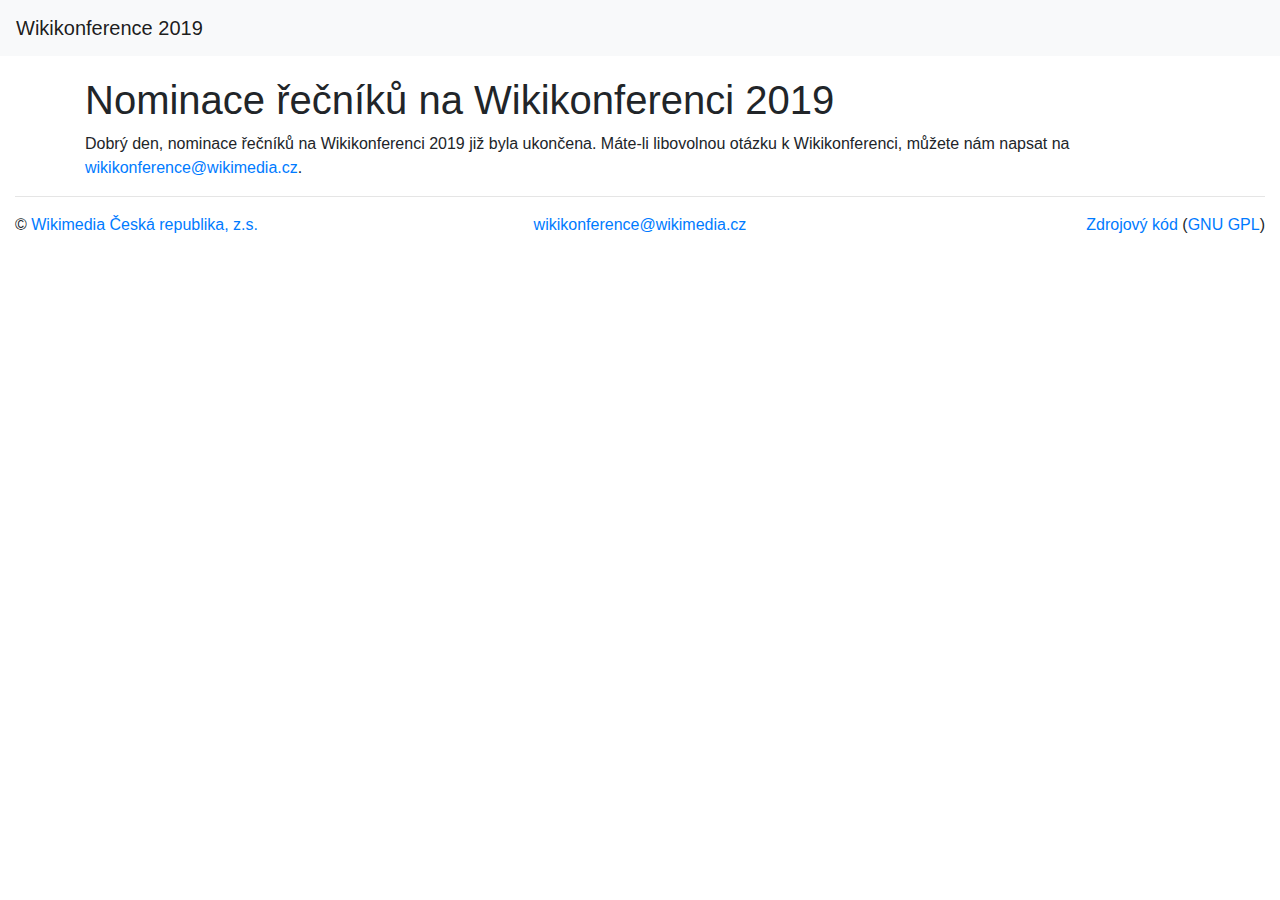
<file: index.html>
<!doctype html>
<html lang="en">

<head>
    <!-- Required meta tags -->
    <meta charset="utf-8">
    <meta name="viewport" content="width=device-width, initial-scale=1, shrink-to-fit=no">

    <!-- Bootstrap CSS -->
    <link rel="stylesheet" href="https://maxcdn.bootstrapcdn.com/bootstrap/4.0.0/css/bootstrap.min.css"
        integrity="sha384-Gn5384xqQ1aoWXA+058RXPxPg6fy4IWvTNh0E263XmFcJlSAwiGgFAW/dAiS6JXm" crossorigin="anonymous">
    <!-- Font Awesome -->
    <link rel="stylesheet" href="https://cdnjs.cloudflare.com/ajax/libs/font-awesome/5.9.0/css/all.min.css">

    <!-- Custom CSS-->
    <style>
        th {
            text-align: center;
        }

        .navbar {
            margin-bottom: 20px;
        }
    </style>

    <title>Nominace řečníků na Wikikonferenci 2019</title>
</head>

<body>
    <nav class="navbar navbar-expand-lg navbar-light bg-light">
        <a class="navbar-brand" href="#">Wikikonference 2019</a>
    </nav>
    <div class="container">
        <h1>Nominace řečníků na Wikikonferenci 2019</h1>
	<p>Dobrý den, nominace řečníků na Wikikonferenci 2019 již byla ukončena. Máte-li libovolnou otázku k Wikikonferenci, můžete nám napsat na <a href="mailto:wikikonference@wikimedia.cz">wikikonference@wikimedia.cz</a>.</p>
    </div>

    <footer class="container-fluid">
        <hr>
        <div class="row">
            <div class="col-md-4">
                <p>&copy; <a href="https://wikimedia.cz">Wikimedia Česká republika, z.s.</a></p>
            </div>
            <div class="col-md-4 text-center"><a href="mailto:wikikonference@wikimedia.cz">wikikonference@wikimedia.cz</a></div>
            <div class="col-md-4 text-right"><a href="https://github.com/urbanecm/wikikonference-2019-nominace">Zdrojový kód</a> (<a href="LICENSE">GNU GPL</a>)</div>
        </div>
    </footer>

    <!-- Optional JavaScript -->
    <!-- jQuery first, then Popper.js, then Bootstrap JS -->
    <script src="https://code.jquery.com/jquery-3.2.1.slim.min.js"
        integrity="sha384-KJ3o2DKtIkvYIK3UENzmM7KCkRr/rE9/Qpg6aAZGJwFDMVNA/GpGFF93hXpG5KkN"
        crossorigin="anonymous"></script>
    <script src="https://cdnjs.cloudflare.com/ajax/libs/popper.js/1.12.9/umd/popper.min.js"
        integrity="sha384-ApNbgh9B+Y1QKtv3Rn7W3mgPxhU9K/ScQsAP7hUibX39j7fakFPskvXusvfa0b4Q"
        crossorigin="anonymous"></script>
    <script src="https://maxcdn.bootstrapcdn.com/bootstrap/4.0.0/js/bootstrap.min.js"
        integrity="sha384-JZR6Spejh4U02d8jOt6vLEHfe/JQGiRRSQQxSfFWpi1MquVdAyjUar5+76PVCmYl"
        crossorigin="anonymous"></script>

    <script>
        $(document).ready(function () {
            // Trigger all tooltips
            $('[data-toggle="tooltip"]').tooltip();
        });
    </script>
</body>

</html>
</file>
